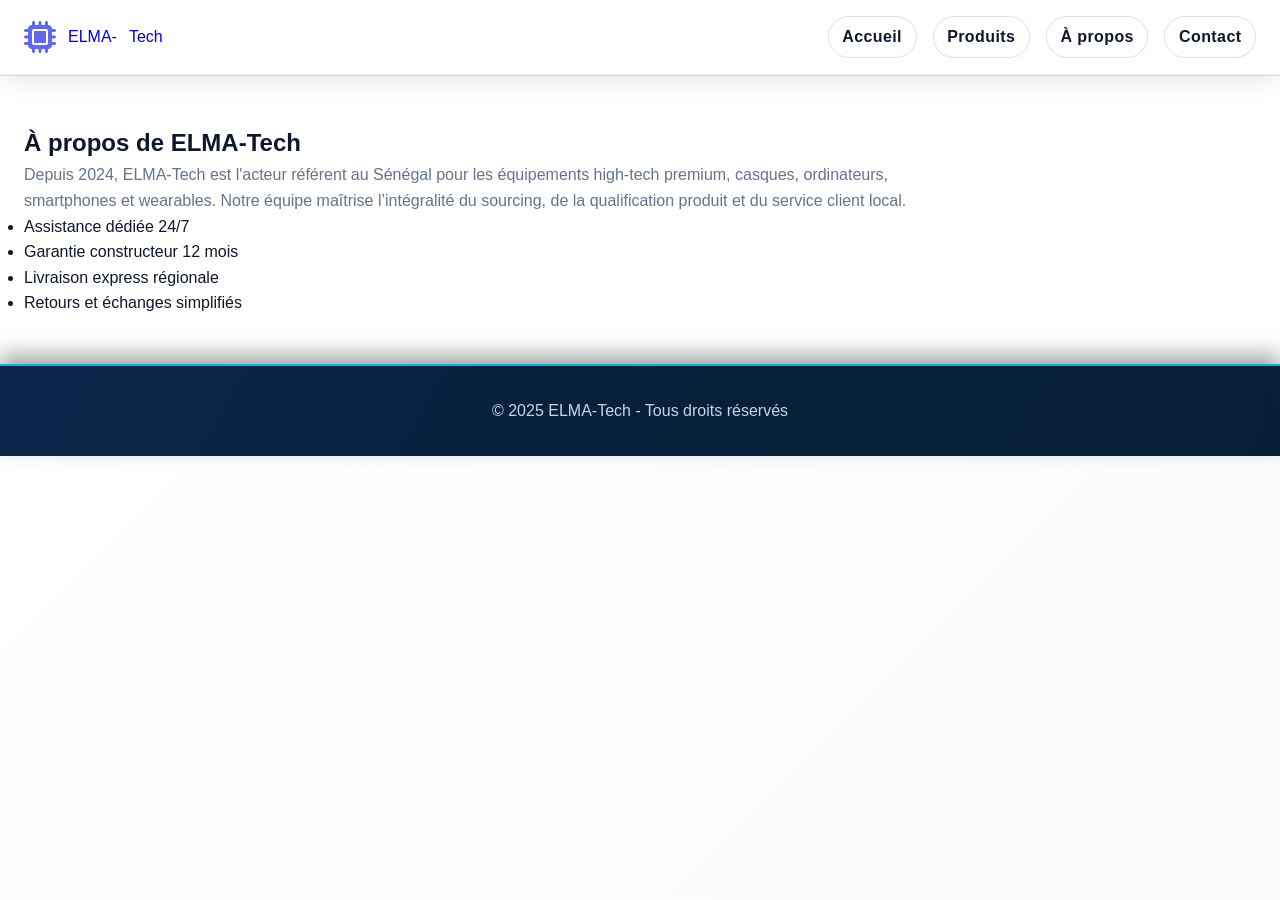
<file: about.html>
<!DOCTYPE html>
<html lang="fr">
<head>
    <meta charset="UTF-8">
    <meta name="viewport" content="width=device-width, initial-scale=1.0">
    <title>ELMA-Tech | À propos</title>
    <link rel="stylesheet" href="css/style.css">
    <link rel="stylesheet" href="https://cdnjs.cloudflare.com/ajax/libs/font-awesome/6.4.0/css/all.min.css">
</head>
<body>
    <header class="header">
        <div class="container">
            <div class="header-content">
                <div class="logo"><a href="index.html"><i class="fas fa-microchip"></i> ELMA-<span class="highlight">Tech</span></a></div>
                <nav class="main-nav"><a href="index.html">Accueil</a><a href="products.html">Produits</a><a href="about.html">À propos</a><a href="contact.html">Contact</a></nav>
            </div>
        </div>
    </header>

    <section class="quick-section">
        <div class="container">
            <h1>À propos de ELMA-Tech</h1>
            <p>Depuis 2024, ELMA-Tech est l'acteur référent au Sénégal pour les équipements high-tech premium, casques, ordinateurs, smartphones et wearables. Notre équipe maîtrise l’intégralité du sourcing, de la qualification produit et du service client local.</p>
            <ul>
                <li>Assistance dédiée 24/7</li>
                <li>Garantie constructeur 12 mois</li>
                <li>Livraison express régionale</li>
                <li>Retours et échanges simplifiés</li>
            </ul>
        </div>
    </section>

    <footer class="footer">
        <div class="container">
            <p style="color:#cbd5e1; padding:2rem 0; text-align:center;">&copy; 2025 ELMA-Tech - Tous droits réservés</p>
        </div>
    </footer>
</body>
</html>
</file>
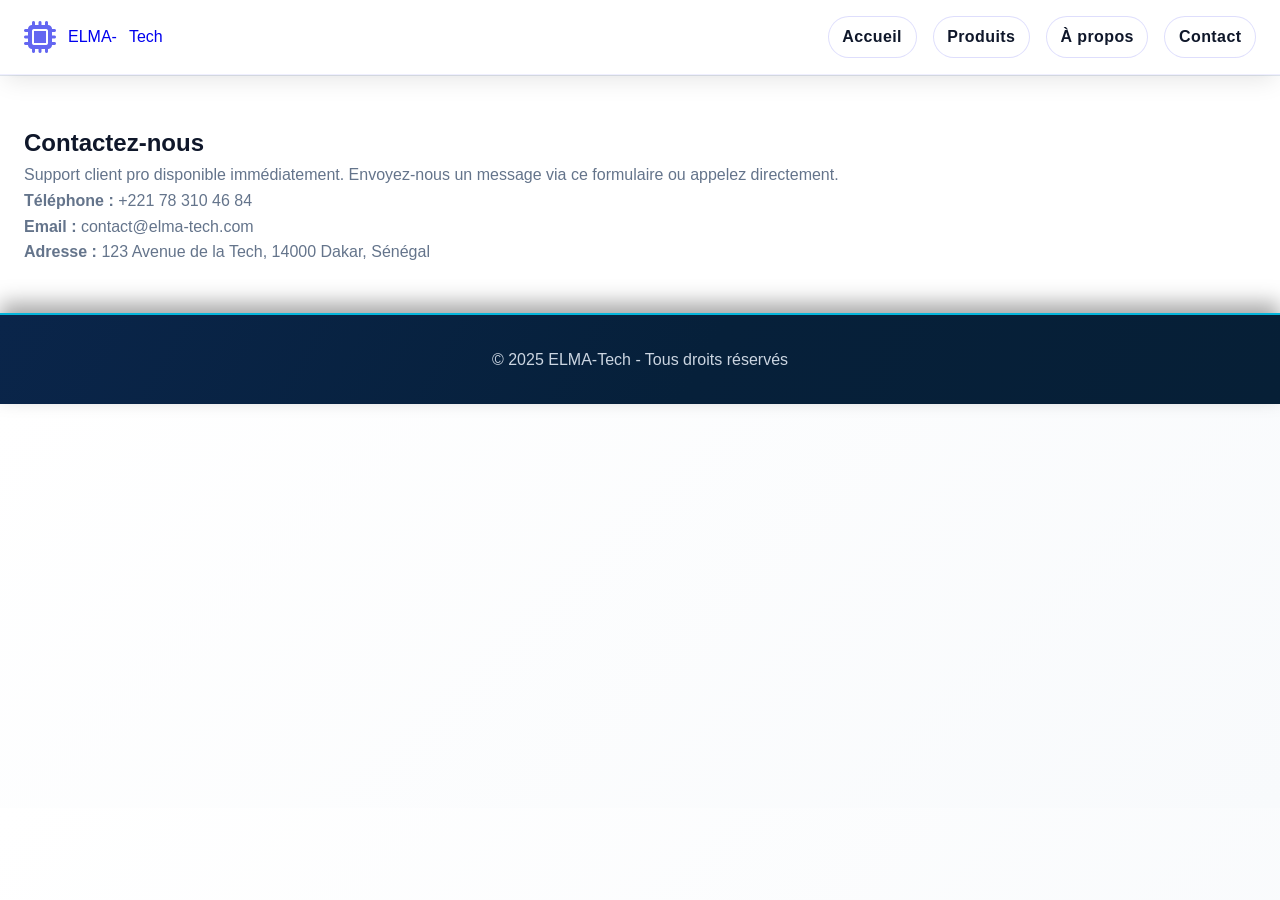
<file: contact.html>
<!DOCTYPE html>
<html lang="fr">
<head>
    <meta charset="UTF-8">
    <meta name="viewport" content="width=device-width, initial-scale=1.0">
    <title>ELMA-Tech | Contact</title>
    <link rel="stylesheet" href="css/style.css">
    <link rel="stylesheet" href="https://cdnjs.cloudflare.com/ajax/libs/font-awesome/6.4.0/css/all.min.css">
</head>
<body>
    <header class="header">
        <div class="container">
            <div class="header-content">
                <div class="logo"><a href="index.html"><i class="fas fa-microchip"></i> ELMA-<span class="highlight">Tech</span></a></div>
                <nav class="main-nav"><a href="index.html">Accueil</a><a href="products.html">Produits</a><a href="about.html">À propos</a><a href="contact.html">Contact</a></nav>
            </div>
        </div>
    </header>

    <section class="quick-section">
        <div class="container">
            <h1>Contactez-nous</h1>
            <p>Support client pro disponible immédiatement. Envoyez-nous un message via ce formulaire ou appelez directement.</p>
            <p><strong>Téléphone : </strong>+221 78 310 46 84</p>
            <p><strong>Email : </strong>contact@elma-tech.com</p>
            <p><strong>Adresse : </strong>123 Avenue de la Tech, 14000 Dakar, Sénégal</p>
        </div>
    </section>

    <footer class="footer">
        <div class="container">
            <p style="color:#cbd5e1; padding:2rem 0; text-align:center;">&copy; 2025 ELMA-Tech - Tous droits réservés</p>
        </div>
    </footer>
</body>
</html>
</file>
<file: css/style.css>
/* Reset et variables */
* {
    margin: 0;
    padding: 0;
    box-sizing: border-box;
}

:root {
    --primary-color: #6366f1;
    --primary-dark: #4f46e5;
    --primary-light: #818cf8;
    --secondary-color: #10b981;
    --accent-color: #f59e0b;
    --dark-color: #0f172a;
    --darker-color: #020617;
    --light-color: #f8fafc;
    --gray-color: #64748b;
    --danger-color: #ef4444;
    --warning-color: #f59e0b;
    --success-color: #10b981;
    --border-radius: 16px;
    --box-shadow: 0 10px 25px -5px rgba(0, 0, 0, 0.1), 0 8px 10px -6px rgba(0, 0, 0, 0.02);
    --box-shadow-lg: 0 20px 25px -5px rgba(0, 0, 0, 0.1), 0 10px 10px -5px rgba(0, 0, 0, 0.04);
    --transition: all 0.3s cubic-bezier(0.4, 0, 0.2, 1);
}

html {
    scroll-behavior: smooth;
}

body {
    font-family: 'Inter', sans-serif;
    line-height: 1.6;
    color: var(--dark-color);
    background: linear-gradient(135deg, #ffffff 0%, #f8fafc 100%);
    overflow-x: hidden;
}

.container {
    max-width: 1280px;
    margin: 0 auto;
    padding: 0 24px;
}

/* Header animé avec ELMA-Tech */
.header {
    position: sticky;
    top: 0;
    background: rgba(255, 255, 255, 0.98);
    backdrop-filter: blur(20px);
    box-shadow: var(--box-shadow);
    z-index: 1000;
    padding: 1rem 0;
    border-bottom: 1px solid rgba(99, 102, 241, 0.1);
}

.header-bg-animation {
    position: absolute;
    top: 0;
    left: 0;
    right: 0;
    bottom: 0;
    background: linear-gradient(90deg, 
        transparent 0%,
        rgba(99, 102, 241, 0.03) 25%,
        rgba(99, 102, 241, 0.05) 50%,
        rgba(99, 102, 241, 0.03) 75%,
        transparent 100%);
    background-size: 200% 100%;
    animation: headerGlow 8s ease-in-out infinite;
    pointer-events: none;
}

@keyframes headerGlow {
    0%, 100% {
        background-position: 0% 50%;
    }
    50% {
        background-position: 100% 50%;
    }
}

.header-content {
    display: flex;
    align-items: center;
    justify-content: space-between;
    gap: 1rem;
    position: relative;
    z-index: 2;
}

.main-nav {
    display: flex;
    gap: 1rem;
    align-items: center;
    font-weight: 600;
    letter-spacing: 0.4px;
}

.main-nav a {
    text-decoration: none;
    color: var(--dark-color);
    padding: 0.45rem 0.85rem;
    border-radius: 50px;
    border: 1px solid rgba(99, 102, 241, 0.21);
    transition: var(--transition);
    background: rgba(255, 255, 255, 0.8);
}

.main-nav a:hover {
    background: linear-gradient(135deg, var(--primary-color), var(--primary-dark));
    color: white;
    box-shadow: 0 6px 15px rgba(99, 102, 241, 0.35);
}

.header-actions {
    display: flex;
    align-items: center;
    gap: 0.6rem;
}

.header-actions .btn-secondary,
.header-actions .btn-primary {
    padding: 0.55rem 1rem;
    border-radius: 40px;
    border: 1px solid rgba(99, 102, 241, 0.4);
    font-weight: 700;
    text-decoration: none;
}

.header-actions .btn-secondary {
    background: transparent;
    color: white;
    border-color: #3ddaf7;
}

.header-actions .btn-primary {
    background: #3ddaf7;
    color: #0f172a;
}

.header-actions .cart-link {
    color: #e5f9ff;
    text-decoration: none;
    font-weight: 600;
}

.header-actions .cart-link i {
    margin-right: 0.3rem;
}

.hero-profile-wrapper {
    position: absolute;
    top: 2.4rem;
    right: 2.4rem;
    display: flex;
    align-items: center;
    gap: 0.8rem;
    background: rgba(255, 255, 255, 0.15);
    padding: 0.4rem 0.8rem;
    border-radius: 999px;
    border: 1px solid rgba(255, 255, 255, 0.35);
    backdrop-filter: blur(6px);
    box-shadow: 0 10px 25px rgba(0, 0, 0, 0.2);
}

.hero-profile-photo {
    width: 50px;
    height: 50px;
    border-radius: 50%;
    object-fit: cover;
    border: 2px solid white;
}

.hero-profile-text {
    color: white;
    font-weight: 600;
    text-shadow: 0 2px 6px rgba(0,0,0,0.5);
}

@media (max-width: 1024px) {
    .main-nav { display: none; }
    .header-content { flex-wrap: wrap; gap: 1rem; }
    .hero-profile-wrapper { position: static; display: flex; width: 100%; justify-content: space-between; margin: 0 auto 1rem; }
    .hero-profile-text { font-size: 0.95rem; }
    .search-bar { width: 100%; max-width: none; }
}

@media (max-width: 768px) {
    .container { padding: 0 16px; }
    .header { padding: 0.8rem 0; }
    .hero { padding: 3.5rem 0; }
    .hero-content h1 { font-size: 2.2rem; }
    .hero-content p { font-size: 1rem; }
    .hero-buttons { flex-direction: column; gap: 0.75rem; }
    .hero-buttons .btn-primary, .hero-buttons .btn-secondary { width: 100%; }
    .products-grid { grid-template-columns: repeat(auto-fill, minmax(220px, 1fr)); gap: 1rem; }
    .footer-content { grid-template-columns: 1fr; }
}

@media (max-width: 480px) {
    .header-content { flex-direction: column; align-items: stretch; }
    .hero-content { text-align: center; }
    .hero-content h1 { font-size: 1.8rem; }
    .hero-profile-wrapper { justify-content: center; }
    .product-card { border-radius: 14px; }
    .modal-content { margin: 10% auto; padding: 1rem; }
}


.logo {
    position: relative;
}

.logo a {
    display: flex;
    align-items: center;
    gap: 0.75rem;
    text-decoration: none;
    position: relative;
}

.logo i {
    font-size: 2rem;
    color: var(--primary-color);
    animation: pulseGlow 2s ease-in-out infinite;
}

@keyframes pulseGlow {
    0%, 100% {
        filter: drop-shadow(0 0 0px rgba(99, 102, 241, 0));
    }
    50% {
        filter: drop-shadow(0 0 8px rgba(99, 102, 241, 0.5));
    }
}

.logo-text {
    font-family: 'Orbitron', monospace;
    font-size: 1.8rem;
    font-weight: 800;
    background: linear-gradient(135deg, var(--dark-color) 0%, var(--primary-dark) 100%);
    -webkit-background-clip: text;
    -webkit-text-fill-color: transparent;
    background-clip: text;
    letter-spacing: -0.5px;
}

.logo-text .highlight {
    background: linear-gradient(135deg, var(--primary-color) 0%, var(--secondary-color) 100%);
    -webkit-background-clip: text;
    -webkit-text-fill-color: transparent;
    background-clip: text;
}

.logo-glow {
    position: absolute;
    top: 50%;
    left: 50%;
    transform: translate(-50%, -50%);
    width: 100%;
    height: 100%;
    background: radial-gradient(circle, rgba(99, 102, 241, 0.2) 0%, transparent 70%);
    filter: blur(20px);
    animation: logoPulse 3s ease-in-out infinite;
    pointer-events: none;
}

@keyframes logoPulse {
    0%, 100% {
        opacity: 0.3;
        transform: translate(-50%, -50%) scale(0.8);
    }
    50% {
        opacity: 0.6;
        transform: translate(-50%, -50%) scale(1.2);
    }
}

.search-bar {
    flex: 1;
    max-width: 400px;
    position: relative;
}

.search-bar i {
    position: absolute;
    left: 1rem;
    top: 50%;
    transform: translateY(-50%);
    color: var(--gray-color);
    transition: var(--transition);
}

.search-bar input {
    width: 100%;
    padding: 0.875rem 1rem 0.875rem 2.75rem;
    border: 2px solid #e2e8f0;
    border-radius: 60px;
    font-size: 0.95rem;
    transition: var(--transition);
    background: white;
}

.search-bar input:focus {
    outline: none;
    border-color: var(--primary-color);
    box-shadow: 0 0 0 3px rgba(99, 102, 241, 0.1);
}

.search-bar input:focus + i {
    color: var(--primary-color);
}

.cart-btn {
    background: linear-gradient(135deg, var(--primary-color), var(--primary-dark));
    border: none;
    width: 48px;
    height: 48px;
    border-radius: 50%;
    cursor: pointer;
    position: relative;
    color: white;
    transition: var(--transition);
    display: flex;
    align-items: center;
    justify-content: center;
}

.cart-btn i {
    font-size: 1.25rem;
}

.cart-btn:hover {
    transform: scale(1.05);
    box-shadow: 0 4px 12px rgba(99, 102, 241, 0.4);
}

.cart-count {
    position: absolute;
    top: -4px;
    right: -4px;
    background: var(--accent-color);
    color: white;
    font-size: 0.7rem;
    padding: 2px 6px;
    border-radius: 50%;
    font-weight: bold;
    animation: bounce 0.3s ease;
}

@keyframes bounce {
    0%, 100% {
        transform: scale(1);
    }
    50% {
        transform: scale(1.2);
    }
}

.mobile-menu-btn {
    display: none;
    background: none;
    border: none;
    font-size: 1.5rem;
    cursor: pointer;
    color: var(--dark-color);
}

/* Hero Section améliorée */
.hero {
    position: relative;
    background: linear-gradient(135deg, #667eea 0%, #764ba2 50%, #f093fb 100%);
    padding: 5rem 0;
    overflow: hidden;
}

.hero-overlay {
    position: absolute;
    top: 0;
    left: 0;
    right: 0;
    bottom: 0;
    background: radial-gradient(circle at 20% 50%, rgba(0,0,0,0.2) 0%, transparent 50%);
}

.hero-content {
    position: relative;
    z-index: 2;
    text-align: center;
    color: white;
}

.hero-badge {
    display: inline-block;
    padding: 0.5rem 1rem;
    background: rgba(255, 255, 255, 0.2);
    backdrop-filter: blur(10px);
    border-radius: 60px;
    font-size: 0.85rem;
    font-weight: 600;
    margin-bottom: 1.5rem;
    animation: slideDown 0.5s ease;
}

.hero-content h1 {
    font-size: 3rem;
    margin-bottom: 1rem;
    line-height: 1.2;
    font-weight: 800;
    animation: slideUp 0.5s ease 0.1s both;
}

.hero-content h1 .highlight {
    color: #fbbf24;
    position: relative;
    display: inline-block;
}

.hero-content h1 .highlight::after {
    content: '';
    position: absolute;
    bottom: -5px;
    left: 0;
    right: 0;
    height: 3px;
    background: linear-gradient(90deg, #fbbf24, transparent);
}

.hero-content p {
    font-size: 1.2rem;
    margin-bottom: 2rem;
    opacity: 0.95;
    max-width: 600px;
    margin-left: auto;
    margin-right: auto;
    animation: slideUp 0.5s ease 0.2s both;
}

.hero-buttons {
    display: flex;
    gap: 1rem;
    justify-content: center;
    margin-bottom: 3rem;
    animation: slideUp 0.5s ease 0.3s both;
}

.btn-primary {
    display: inline-flex;
    align-items: center;
    gap: 0.5rem;
    padding: 1rem 2rem;
    background: white;
    color: var(--primary-color);
    text-decoration: none;
    border-radius: 60px;
    font-weight: 600;
    transition: var(--transition);
    border: none;
    cursor: pointer;
}

.btn-primary:hover {
    transform: translateY(-2px);
    box-shadow: 0 10px 25px rgba(0, 0, 0, 0.2);
    gap: 0.75rem;
}

.btn-secondary {
    display: inline-flex;
    align-items: center;
    gap: 0.5rem;
    padding: 1rem 2rem;
    background: rgba(255, 255, 255, 0.2);
    backdrop-filter: blur(10px);
    color: white;
    text-decoration: none;
    border-radius: 60px;
    font-weight: 600;
    transition: var(--transition);
    border: 1px solid rgba(255, 255, 255, 0.3);
}

.btn-secondary:hover {
    background: rgba(255, 255, 255, 0.3);
    transform: translateY(-2px);
}

.hero-stats {
    display: flex;
    justify-content: center;
    gap: 3rem;
    animation: slideUp 0.5s ease 0.4s both;
}

.stat {
    text-align: center;
}

.stat-number {
    display: block;
    font-size: 1.8rem;
    font-weight: 800;
}

.stat-label {
    font-size: 0.85rem;
    opacity: 0.9;
}

@keyframes slideDown {
    from {
        opacity: 0;
        transform: translateY(-20px);
    }
    to {
        opacity: 1;
        transform: translateY(0);
    }
}

@keyframes slideUp {
    from {
        opacity: 0;
        transform: translateY(20px);
    }
    to {
        opacity: 1;
        transform: translateY(0);
    }
}

/* Filtres */
.filters-section {
    padding: 2rem 0;
    background: white;
    position: sticky;
    top: 80px;
    z-index: 999;
    border-bottom: 1px solid #e2e8f0;
}

.filter-buttons {
    display: flex;
    gap: 1rem;
    flex-wrap: wrap;
    justify-content: center;
}

.filter-btn {
    padding: 0.75rem 1.5rem;
    background: white;
    border: 2px solid #e2e8f0;
    border-radius: 60px;
    cursor: pointer;
    font-size: 0.95rem;
    font-weight: 500;
    transition: var(--transition);
    display: flex;
    align-items: center;
    gap: 0.5rem;
}

.filter-btn i {
    font-size: 1rem;
}

.filter-btn:hover {
    border-color: var(--primary-color);
    transform: translateY(-2px);
}

.filter-btn.active {
    background: linear-gradient(135deg, var(--primary-color), var(--primary-dark));
    color: white;
    border-color: transparent;
}

/* Produits */
.main-content {
    padding: 4rem 0;
}

.products-header {
    display: flex;
    justify-content: space-between;
    align-items: flex-end;
    margin-bottom: 3rem;
    flex-wrap: wrap;
    gap: 1rem;
}

.products-header-left h2 {
    font-size: 2rem;
    color: var(--dark-color);
    margin-bottom: 0.5rem;
}

.products-header-left h2 .highlight {
    background: linear-gradient(135deg, var(--primary-color), var(--secondary-color));
    -webkit-background-clip: text;
    -webkit-text-fill-color: transparent;
    background-clip: text;
}

.products-header-left p {
    color: var(--gray-color);
}

.products-count {
    display: flex;
    align-items: center;
    gap: 0.5rem;
    padding: 0.5rem 1rem;
    background: #f1f5f9;
    border-radius: 60px;
    color: var(--gray-color);
    font-size: 0.9rem;
}

.products-grid {
    display: grid;
    grid-template-columns: repeat(auto-fill, minmax(280px, 1fr));
    gap: 2rem;
}

.product-card {
    background: white;
    border-radius: var(--border-radius);
    overflow: hidden;
    box-shadow: var(--box-shadow);
    transition: var(--transition);
    position: relative;
    cursor: pointer;
}

.product-card:hover {
    transform: translateY(-8px);
    box-shadow: var(--box-shadow-lg);
}

.product-badge {
    position: absolute;
    top: 1rem;
    left: 1rem;
    padding: 0.25rem 0.75rem;
    background: var(--warning-color);
    color: white;
    border-radius: 60px;
    font-size: 0.7rem;
    font-weight: 600;
    z-index: 1;
    text-transform: uppercase;
    letter-spacing: 0.5px;
}

.product-badge.promo {
    background: var(--danger-color);
}

.product-badge.new {
    background: var(--success-color);
}

.product-image {
    width: 100%;
    height: 220px;
    object-fit: cover;
    transition: var(--transition);
}

.product-card:hover .product-image {
    transform: scale(1.05);
}

.product-info {
    padding: 1.5rem;
}

.product-title {
    font-size: 1.1rem;
    font-weight: 600;
    margin-bottom: 0.5rem;
    color: var(--dark-color);
}

.product-price {
    font-size: 1.3rem;
    font-weight: bold;
    color: var(--primary-color);
    margin: 0.5rem 0;
}

.product-specs {
    font-size: 0.8rem;
    color: var(--gray-color);
    margin-top: 0.5rem;
    line-height: 1.4;
}

.product-stock {
    font-size: 0.82rem;
    font-weight: 600;
    color: #0f9e33;
    margin-top: 0.35rem;
}

.add-to-cart-btn {
    width: 100%;
    padding: 0.75rem;
    margin-top: 1rem;
    background: linear-gradient(135deg, var(--primary-color), var(--primary-dark));
    color: white;
    border: none;
    border-radius: 60px;
    cursor: pointer;
    font-weight: 600;
    transition: var(--transition);
    display: flex;
    align-items: center;
    justify-content: center;
    gap: 0.5rem;
}

.add-to-cart-btn:hover {
    transform: translateY(-2px);
    box-shadow: 0 4px 12px rgba(99, 102, 241, 0.3);
    gap: 0.75rem;
}

/* Section Offres */
.offers-section {
    padding: 4rem 0;
    background: linear-gradient(135deg, #f8fafc 0%, #f1f5f9 100%);
}

.offers-header {
    text-align: center;
    margin-bottom: 3rem;
}

.offers-header h2 {
    font-size: 2rem;
    margin-bottom: 0.5rem;
}

.offers-header h2 .highlight {
    background: linear-gradient(135deg, var(--primary-color), var(--secondary-color));
    -webkit-background-clip: text;
    -webkit-text-fill-color: transparent;
    background-clip: text;
}

.offers-grid {
    display: grid;
    grid-template-columns: repeat(auto-fit, minmax(280px, 1fr));
    gap: 2rem;
}

.offer-card {
    background: white;
    padding: 2rem;
    border-radius: var(--border-radius);
    text-align: center;
    transition: var(--transition);
    box-shadow: var(--box-shadow);
}

.offer-card:hover {
    transform: translateY(-5px);
    box-shadow: var(--box-shadow-lg);
}

.offer-icon {
    width: 70px;
    height: 70px;
    background: linear-gradient(135deg, var(--primary-light), var(--primary-color));
    border-radius: 50%;
    display: flex;
    align-items: center;
    justify-content: center;
    margin: 0 auto 1rem;
}

.offer-icon i {
    font-size: 2rem;
    color: white;
}

.offer-card h3 {
    margin-bottom: 0.5rem;
    color: var(--dark-color);
}

.offer-card p {
    color: var(--gray-color);
}

/* Footer amélioré */
.footer {
    background: linear-gradient(120deg, #0a254a 0%, #06203a 55%, #061f36 100%);
    color: #d0e4ff;
    position: relative;
    overflow: hidden;
    border-top: 2px solid #05b5db;
    box-shadow: 0 -10px 20px rgba(0, 0, 0, 0.35);
}

.footer-waves {
    position: absolute;
    top: -1px;
    left: 0;
    width: 100%;
    overflow: hidden;
    line-height: 0;
    transform: rotate(180deg);
}

.footer-waves svg {
    position: relative;
    display: block;
    width: calc(100% + 1.3px);
    height: 60px;
    color: var(--darker-color);
}

.footer-content {
    display: grid;
    grid-template-columns: repeat(auto-fit, minmax(250px, 1fr));
    gap: 3rem;
    margin-bottom: 3rem;
    position: relative;
    z-index: 2;
    padding-top: 3rem;
}

.footer-logo {
    display: flex;
    align-items: center;
    gap: 0.75rem;
    font-size: 1.5rem;
    font-weight: 800;
    margin-bottom: 1rem;
    font-family: 'Orbitron', monospace;
}

.footer-logo i {
    font-size: 1.8rem;
    color: var(--primary-color);
}

.footer-logo span {
    background: linear-gradient(135deg, white 0%, var(--primary-light) 100%);
    -webkit-background-clip: text;
    -webkit-text-fill-color: transparent;
    background-clip: text;
}

.contact-info {
    margin-top: 1rem;
}

.contact-info p {
    margin-bottom: 0.5rem;
    font-size: 0.9rem;
}

.contact-info i {
    width: 24px;
    color: var(--primary-color);
}

.footer-section h3 {
    color: white;
    margin-bottom: 1rem;
    font-size: 1.1rem;
    position: relative;
    display: inline-block;
}

.footer-section h3::after {
    content: '';
    position: absolute;
    bottom: -5px;
    left: 0;
    width: 30px;
    height: 2px;
    background: var(--primary-color);
}

.footer-section ul {
    list-style: none;
}

.footer-section ul li {
    margin-bottom: 0.75rem;
}

.footer-section ul li a {
    color: #94a3b8;
    text-decoration: none;
    transition: var(--transition);
    display: inline-flex;
    align-items: center;
    gap: 0.5rem;
}

.footer-section ul li a i {
    font-size: 0.7rem;
    transition: var(--transition);
}

.footer-section ul li a:hover {
    color: white;
    transform: translateX(5px);
}

.footer-section ul li a:hover i {
    transform: translateX(3px);
}

.quick-section {
    padding: 3rem 0;
    background: #ffffff;
    border-top: 1px solid #e2e8f0;
}

.quick-section h2 {
    font-size: 1.8rem;
    color: var(--dark-color);
    margin-bottom: 1rem;
}

.quick-section p,
.quick-section .faq-list {
    color: var(--gray-color);
    max-width: 900px;
}

.quick-section .faq-list {
    list-style: disc;
    margin-left: 1.2rem;
}

.newsletter-form {
    display: flex;
    gap: 0.5rem;
    margin-top: 1rem;
}

.newsletter-form input {
    flex: 1;
    padding: 0.75rem 1rem;
    border: 1px solid #334155;
    border-radius: 60px;
    background: #1e293b;
    color: white;
    outline: none;
}

.newsletter-form input:focus {
    border-color: var(--primary-color);
}

.newsletter-form button {
    padding: 0.75rem 1.5rem;
    background: linear-gradient(135deg, var(--primary-color), var(--primary-dark));
    color: white;
    border: none;
    border-radius: 60px;
    cursor: pointer;
    transition: var(--transition);
    display: flex;
    align-items: center;
    gap: 0.5rem;
}

.newsletter-form button:hover {
    transform: translateY(-2px);
    box-shadow: 0 4px 12px rgba(99, 102, 241, 0.3);
}

.social-links {
    display: flex;
    gap: 1rem;
    margin-top: 1.5rem;
}

.social-links a {
    display: inline-flex;
    align-items: center;
    justify-content: center;
    width: 40px;
    height: 40px;
    background: #1e293b;
    border-radius: 50%;
    transition: var(--transition);
    color: #94a3b8;
}

.social-links a:hover {
    background: var(--primary-color);
    color: white;
    transform: translateY(-3px);
}

.footer-bottom {
    text-align: center;
    padding-top: 2rem;
    border-top: 1px solid #1e293b;
    font-size: 0.85rem;
    position: relative;
    z-index: 2;
}

.legal-links {
    margin-top: 0.5rem;
    display: flex;
    justify-content: center;
    gap: 1.5rem;
    flex-wrap: wrap;
}

.legal-links a {
    color: #94a3b8;
    text-decoration: none;
    transition: var(--transition);
}

.legal-links a:hover {
    color: white;
}

/* Modal */
.modal {
    display: none;
    position: fixed;
    z-index: 2000;
    left: 0;
    top: 0;
    width: 100%;
    height: 100%;
    background-color: rgba(0, 0, 0, 0.7);
    backdrop-filter: blur(5px);
    animation: fadeIn 0.3s;
}

.modal-content {
    background-color: white;
    margin: 5% auto;
    padding: 2rem;
    border-radius: var(--border-radius);
    max-width: 600px;
    width: 90%;
    position: relative;
    animation: slideIn 0.3s;
}

.close-modal {
    position: absolute;
    right: 1.5rem;
    top: 1rem;
    font-size: 1.5rem;
    cursor: pointer;
    color: var(--gray-color);
    transition: var(--transition);
    width: 32px;
    height: 32px;
    display: flex;
    align-items: center;
    justify-content: center;
    border-radius: 50%;
}

.close-modal:hover {
    color: var(--danger-color);
    background: #f1f5f9;
}

.modal-product-image {
    width: 100%;
    max-height: 300px;
    object-fit: cover;
    border-radius: var(--border-radius);
    margin-bottom: 1rem;
}

.modal-product h2 {
    margin-bottom: 0.5rem;
}

.modal-price {
    margin: 0.8rem 0;
    display: flex;
    align-items: baseline;
    gap: 0.8rem;
    font-weight: 800;
}

.strikethrough {
    text-decoration: line-through;
    color: #94a3b8;
    font-size: 0.95rem;
}

.current-price {
    color: #4f46e5;
    font-size: 1.7rem;
}

.discount-badge {
    background: #ede9fe;
    color: #6941c6;
    border-radius: 999px;
    padding: 0.2rem 0.55rem;
    font-size: 0.85rem;
    font-weight: 700;
}

.modal-description {
    margin-bottom: 1rem;
    color: #334155;
    font-size: 1rem;
}

.modal-meta {
    display: flex;
    gap: 1.2rem;
    flex-wrap: wrap;
    margin-bottom: 1rem;
    color: #0f172a;
    font-weight: 700;
}

.modal-spec-table {
    width: 100%;
    border-collapse: collapse;
    margin-bottom: 1rem;
    background: #f8fafc;
    border: 1px solid #e2e8f0;
    border-radius: var(--border-radius);
    overflow: hidden;
}

.modal-spec-table td {
    border: 1px solid #e2e8f0;
    padding: 0.75rem 0.9rem;
    font-size: 0.92rem;
}

.modal-spec-table td:first-child {
    width: 40%;
    font-weight: 700;
    background: #edf2ff;
}


/* Loading spinner */
.loading-spinner {
    text-align: center;
    padding: 3rem;
    display: none;
}

.loading-spinner i {
    font-size: 2rem;
    color: var(--primary-color);
}

/* Animations */
@keyframes fadeIn {
    from {
        opacity: 0;
    }
    to {
        opacity: 1;
    }
}

@keyframes slideIn {
    from {
        transform: translateY(-50px);
        opacity: 0;
    }
    to {
        transform: translateY(0);
        opacity: 1;
    }
}

/* Responsive Design */
@media (max-width: 768px) {
    .header-content {
        flex-wrap: wrap;
    }
    
    .search-bar {
        order: 3;
        max-width: 100%;
        margin-top: 1rem;
    }
    
    .mobile-menu-btn {
        display: block;
    }
    
    .hero-content h1 {
        font-size: 2rem;
    }
    
    .hero-buttons {
        flex-direction: column;
    }
    
    .hero-stats {
        flex-direction: column;
        gap: 1rem;
    }
    
    .filter-buttons {
        overflow-x: auto;
        flex-wrap: nowrap;
        padding-bottom: 0.5rem;
        justify-content: flex-start;
    }
    
    .filter-btn {
        white-space: nowrap;
    }
    
    .products-grid {
        grid-template-columns: repeat(auto-fill, minmax(280px, 1fr));
        gap: 1rem;
    }
    
    .modal-content {
        margin: 10% auto;
        width: 95%;
        padding: 1.5rem;
    }
    
    .newsletter-form {
        flex-direction: column;
    }
    
    .footer-content {
        grid-template-columns: 1fr;
        gap: 2rem;
    }
}

@media (max-width: 480px) {
    .products-grid {
        grid-template-columns: 1fr;
    }
    
    .hero-content h1 {
        font-size: 1.5rem;
    }
}
</file>
